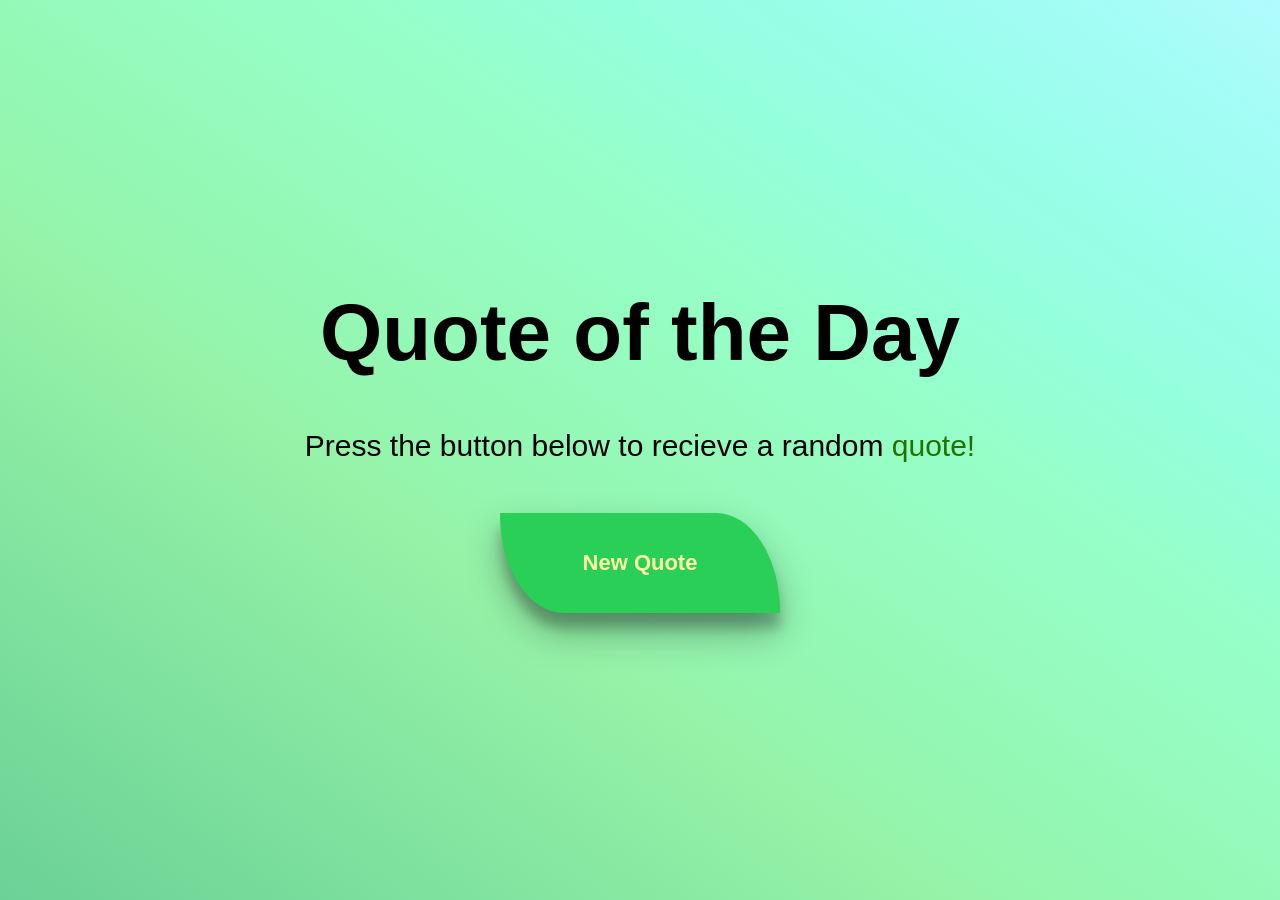
<file: index.html>
<!DOCTYPE html>
<html lang="en">
<head>
    <meta charset="UTF-8">
    <meta name="viewport" content="width=device-width, initial-scale=1.0">
    <link rel="shortcut icon" href="./imgs/favicon.ico" type="image/x-icon">
    <title>Quotes App</title>
    <link rel="stylesheet" href="./css/main.css">
</head>
<body>
    <body>
    
        <div class="main-container">
            <div>
            <h1>Quote of the Day</h1>
            <p class="title-p">Press the button below to recieve a random <span>quote!</span></p>
    
            <button class="btu" onclick="generateQuote()">New Quote</button>
            <p class="quote-text" id="quoteOutput"></p>
            <p class="quote-text" id="authorOutput"></p>
             </div>
        </div>
    
    
    
        <script src="./js/index.js"></script>
    </body>
</body>
</html>






<!-- 
<html lang="en">
<head>
    <meta charset="UTF-8">
    <meta name="viewport" content="width=device-width, initial-scale=1.0">
    <title>Document</title>
    <link rel="stylesheet" href="./css/main.css">
</head>
<body>
    
    <div class="main-container">
        <div>
        <h1>Quote of the Day</h1>
        <p class="title-p">Press the button below to recieve a random <span>quote!</span></p>

        <button class="btu" onclick="generateQuote()">New Quote</button>
        <p class="quote-text" id="quoteOutput">“You know you're in love when you can't fall asleep because reality is finally better than your dreams.”</p>
        <p class="quote-text" id="authorOutput">-- Dr. Seuss</p>
         </div>
    </div>



    <script src="./js/index.js"></script>
</body>
</html> -->
</file>
<file: css/main.css>
* {
    box-sizing: border-box;
}

*::selection {

    background-color:#6bd196;
    color: antiquewhite;
}

body {
    margin: 0;


}

h1 {

    font-size: 80px;
    font-family: Impact, Haettenschweiler, 'Arial Narrow Bold', sans-serif;

    margin: 50px 0;
    color: rgb(0, 0, 0);
    animation: tx-shadw 0.5s alternate infinite ;
}

@keyframes tx-shadw {

    from {
        text-shadow: 6px 15px 14px rgba(0, 220, 51, 0.516);
    }
    to {
        text-shadow: 6px 20px 14px rgba(10, 160, 45, 0.694);
    }

}


p {

    margin: 50px 0;

    max-width: 950px;
    text-align: center;
}
.title-p {

    font-size: 30px;
    font-family: 'Trebuchet MS', 'Lucida Sans Unicode', 'Lucida Grande', 'Lucida Sans', Arial, sans-serif;

}
.title-p > span {

    color: rgb(29, 117, 0);
    transition: all 0.3s;
}




.main-container{

    padding: 15px;
    height: 100vh;
    display: flex;
    justify-content: center;
    align-items: center;


    text-align: center;
    background-image: linear-gradient(to right top, #6bd196, #75d99a, #80e29f, #8aeaa3, #95f3a7, #94f7b3, #95fbbe, #96ffc9, #94ffdb, #98fee9, #a2fdf5, #b0fbfc);
    
}

.btu {

    width: 280px;
    height: 100px;
    cursor: pointer;
    background-color: #eeeeee;
    border: none;
    background-color:  rgb(41, 207, 86);
    border-radius: 78% 23% 78% 23% / 0% 100% 0% 100% ;
    font-size: 22px;
    font-weight: 700;
    color: rgb(255, 250, 164);
    box-shadow: rgba(0, 0, 0, 0.3) 0px 19px 38px, rgba(0, 0, 0, 0.22) 0px 15px 12px;
    transition: all 0.3s;
}

.quote-text{

    font-size: 35px;
    font-family: Arial, Helvetica, sans-serif;
}

.btu:hover{

    border-radius: 100px;
    background-color: rgb(255, 250, 164);

    color: rgb(34, 118, 6);
}


@media screen and (max-width: 768px) {

    
    h1{
        font-size: 60px;
    }
    
    .title-p{

        font-size: 18px;
    }
    .quote-text{

        font-size: 20px;

    }

    .btu {

        width: 200px;
        height: 80px;
    }


}
</file>
